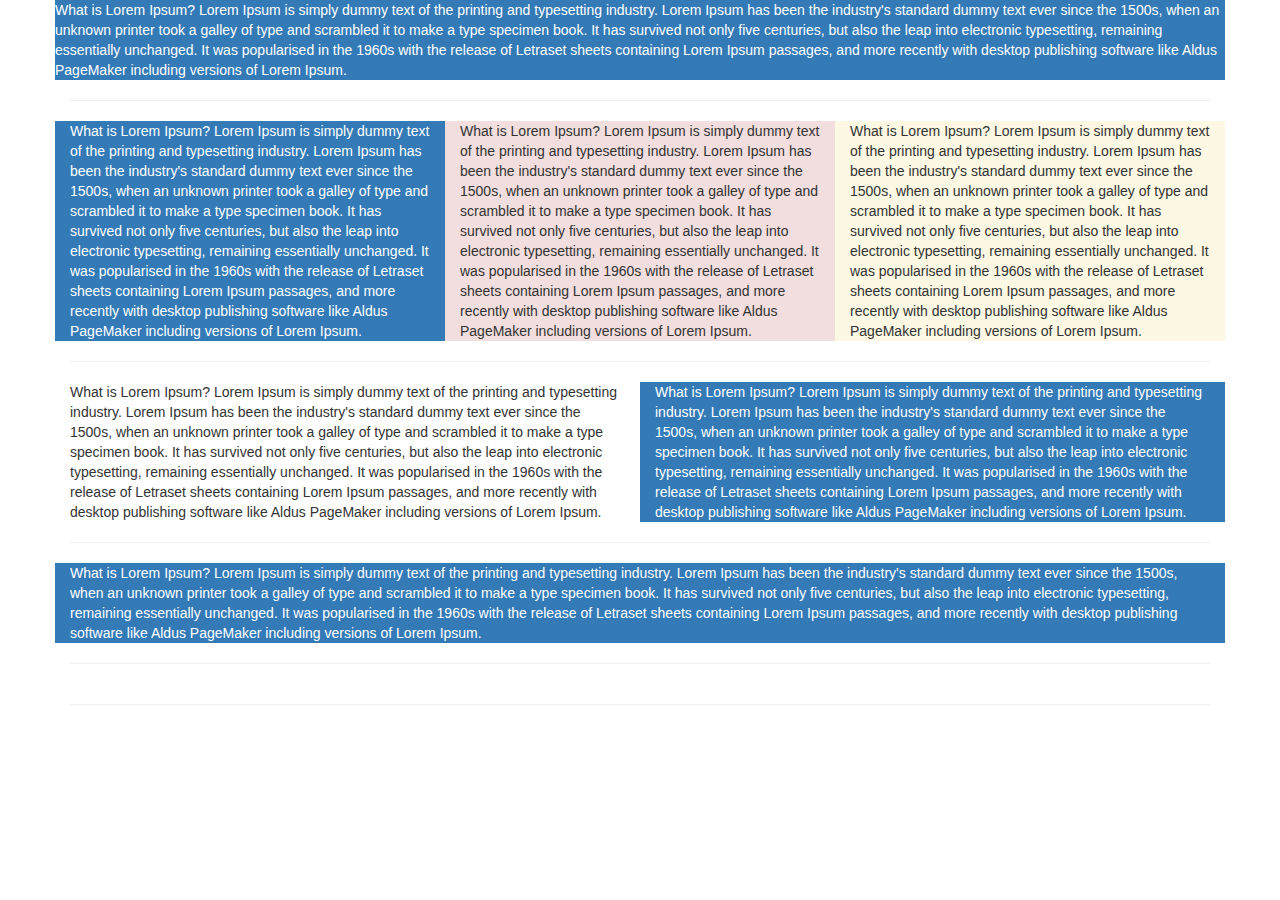
<file: bootstrap03..html>
<!doctype html>

<html>

<head>

    <title>My Bootstrap Page</title>


    <!-- Latest compiled and minified CSS -->
    <link rel="stylesheet" href="https://maxcdn.bootstrapcdn.com/bootstrap/3.3.7/css/bootstrap.min.css">

    <!-- jQuery library -->
    <script src="https://ajax.googleapis.com/ajax/libs/jquery/3.3.1/jquery.min.js"></script>

    <!-- Latest compiled JavaScript -->
    <script src="https://maxcdn.bootstrapcdn.com/bootstrap/3.3.7/js/bootstrap.min.js"></script>


</head>

<body>
    <div class="container">
        <!--!ROW 1-->
        <div class="row">
            <div class="bg-primary">
                What is Lorem Ipsum? Lorem Ipsum is simply dummy text of the printing and typesetting industry. Lorem Ipsum has been the
                industry's standard dummy text ever since the 1500s, when an unknown printer took a galley of type and scrambled
                it to make a type specimen book. It has survived not only five centuries, but also the leap into electronic
                typesetting, remaining essentially unchanged. It was popularised in the 1960s with the release of Letraset
                sheets containing Lorem Ipsum passages, and more recently with desktop publishing software like Aldus PageMaker
                including versions of Lorem Ipsum.
            </div>
        </div>

        <hr>

        <!--!ROW 2-->
        <div class="row">
            <div class="bg-primary col-md-4">
                What is Lorem Ipsum? Lorem Ipsum is simply dummy text of the printing and typesetting industry. Lorem Ipsum has been the
                industry's standard dummy text ever since the 1500s, when an unknown printer took a galley of type and scrambled
                it to make a type specimen book. It has survived not only five centuries, but also the leap into electronic
                typesetting, remaining essentially unchanged. It was popularised in the 1960s with the release of Letraset
                sheets containing Lorem Ipsum passages, and more recently with desktop publishing software like Aldus PageMaker
                including versions of Lorem Ipsum.
            </div>

            <div class="bg-danger col-md-4">
                What is Lorem Ipsum? Lorem Ipsum is simply dummy text of the printing and typesetting industry. Lorem Ipsum has been the
                industry's standard dummy text ever since the 1500s, when an unknown printer took a galley of type and scrambled
                it to make a type specimen book. It has survived not only five centuries, but also the leap into electronic
                typesetting, remaining essentially unchanged. It was popularised in the 1960s with the release of Letraset
                sheets containing Lorem Ipsum passages, and more recently with desktop publishing software like Aldus PageMaker
                including versions of Lorem Ipsum.
            </div>

            <div class="bg-warning col-md-4">
                What is Lorem Ipsum? Lorem Ipsum is simply dummy text of the printing and typesetting industry. Lorem Ipsum has been the
                industry's standard dummy text ever since the 1500s, when an unknown printer took a galley of type and scrambled
                it to make a type specimen book. It has survived not only five centuries, but also the leap into electronic
                typesetting, remaining essentially unchanged. It was popularised in the 1960s with the release of Letraset
                sheets containing Lorem Ipsum passages, and more recently with desktop publishing software like Aldus PageMaker
                including versions of Lorem Ipsum.
            </div>

        </div>

        <hr>

        <!--!ROW 3-->
        <div class="row">
            <div class="bg-dark col-md-6">
                What is Lorem Ipsum? Lorem Ipsum is simply dummy text of the printing and typesetting industry. Lorem Ipsum has been the
                industry's standard dummy text ever since the 1500s, when an unknown printer took a galley of type and scrambled
                it to make a type specimen book. It has survived not only five centuries, but also the leap into electronic
                typesetting, remaining essentially unchanged. It was popularised in the 1960s with the release of Letraset
                sheets containing Lorem Ipsum passages, and more recently with desktop publishing software like Aldus PageMaker
                including versions of Lorem Ipsum.
            </div>

            <div class="bg-primary col-md-6">
                What is Lorem Ipsum? Lorem Ipsum is simply dummy text of the printing and typesetting industry. Lorem Ipsum has been the
                industry's standard dummy text ever since the 1500s, when an unknown printer took a galley of type and scrambled
                it to make a type specimen book. It has survived not only five centuries, but also the leap into electronic
                typesetting, remaining essentially unchanged. It was popularised in the 1960s with the release of Letraset
                sheets containing Lorem Ipsum passages, and more recently with desktop publishing software like Aldus PageMaker
                including versions of Lorem Ipsum.
            </div>
        </div>

        <hr>

        <!--!ROW 4-->
        <div class="row">
            <div class="bg-primary col-md-12">
                What is Lorem Ipsum? Lorem Ipsum is simply dummy text of the printing and typesetting industry. Lorem Ipsum has been the
                industry's standard dummy text ever since the 1500s, when an unknown printer took a galley of type and scrambled
                it to make a type specimen book. It has survived not only five centuries, but also the leap into electronic
                typesetting, remaining essentially unchanged. It was popularised in the 1960s with the release of Letraset
                sheets containing Lorem Ipsum passages, and more recently with desktop publishing software like Aldus PageMaker
                including versions of Lorem Ipsum.
            </div>

        </div>

        <hr>

        <!--!ROW 5-->
        <div class="row">

        </div>

        <hr>

        <!--!ROW 6-->
        <div class="row">

        </div>

    </div>
</file>
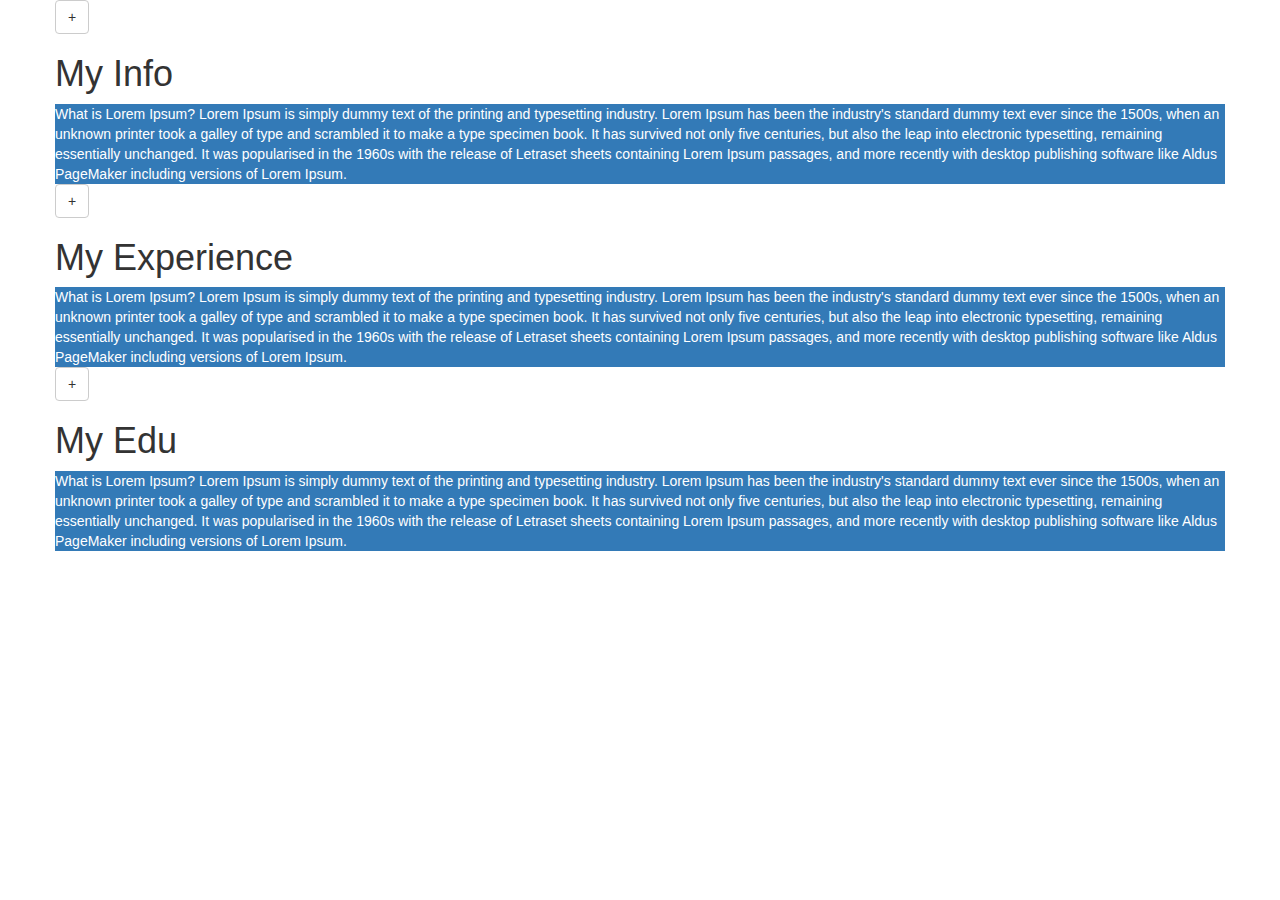
<file: bootstrap04.html>
<!doctype html>

<html>

<head>

    <title>My Bootstrap Page</title>


    <!-- Latest compiled and minified CSS -->
    <link rel="stylesheet" href="https://maxcdn.bootstrapcdn.com/bootstrap/3.3.7/css/bootstrap.min.css">

    <!-- jQuery library -->
    <script src="https://ajax.googleapis.com/ajax/libs/jquery/3.3.1/jquery.min.js"></script>

    <!-- Latest compiled JavaScript -->
    <script src="https://maxcdn.bootstrapcdn.com/bootstrap/3.3.7/js/bootstrap.min.js"></script>


</head>

<body>
    <div class="container">
        <!--!ROW 1-->
        <div class="row">
            
                <button class="btn btn-default" data-toggle="collapse" data-target="#myinfo">+</button>
                <h1>My Info</h1>

                <div id="myinfo">
                    <div class="bg-primary">
                        What is Lorem Ipsum? Lorem Ipsum is simply dummy text of the printing and typesetting industry. Lorem Ipsum has been the
                        industry's standard dummy text ever since the 1500s, when an unknown printer took a galley of type
                        and scrambled it to make a type specimen book. It has survived not only five centuries, but also
                        the leap into electronic typesetting, remaining essentially unchanged. It was popularised in the
                        1960s with the release of Letraset sheets containing Lorem Ipsum passages, and more recently with
                        desktop publishing software like Aldus PageMaker including versions of Lorem Ipsum.
                    </div>
                </div>
            

        </div>
    </div>

    <div class="container">
        <!--!ROW 1-->
        <div class="row">
            <div>
                <button class="btn btn-default" data-toggle="collapse" data-target="#myExp">+</button>
                <h1>My Experience</h1>

                <div id="myExp">
                    <div class="bg-primary">
                        What is Lorem Ipsum? Lorem Ipsum is simply dummy text of the printing and typesetting industry. Lorem Ipsum has been the
                        industry's standard dummy text ever since the 1500s, when an unknown printer took a galley of type
                        and scrambled it to make a type specimen book. It has survived not only five centuries, but also
                        the leap into electronic typesetting, remaining essentially unchanged. It was popularised in the
                        1960s with the release of Letraset sheets containing Lorem Ipsum passages, and more recently with
                        desktop publishing software like Aldus PageMaker including versions of Lorem Ipsum.
                    </div>
                </div>
            </div>

        </div>
    </div>

    <div class="container">
            <!--!ROW 1-->
            <div class="row">
                <div>
                    <button class="btn btn-default" data-toggle="collapse" data-target="#myEdu">+</button>
                    <h1>My Edu</h1>
    
                    <div id="myEdu">
                        <div class="bg-primary">
                            What is Lorem Ipsum? Lorem Ipsum is simply dummy text of the printing and typesetting industry. Lorem Ipsum has been the
                            industry's standard dummy text ever since the 1500s, when an unknown printer took a galley of type
                            and scrambled it to make a type specimen book. It has survived not only five centuries, but also
                            the leap into electronic typesetting, remaining essentially unchanged. It was popularised in the
                            1960s with the release of Letraset sheets containing Lorem Ipsum passages, and more recently with
                            desktop publishing software like Aldus PageMaker including versions of Lorem Ipsum.
                        </div>
                    </div>
                </div>
    
            </div>
        </div>

</body>

</html>
</file>
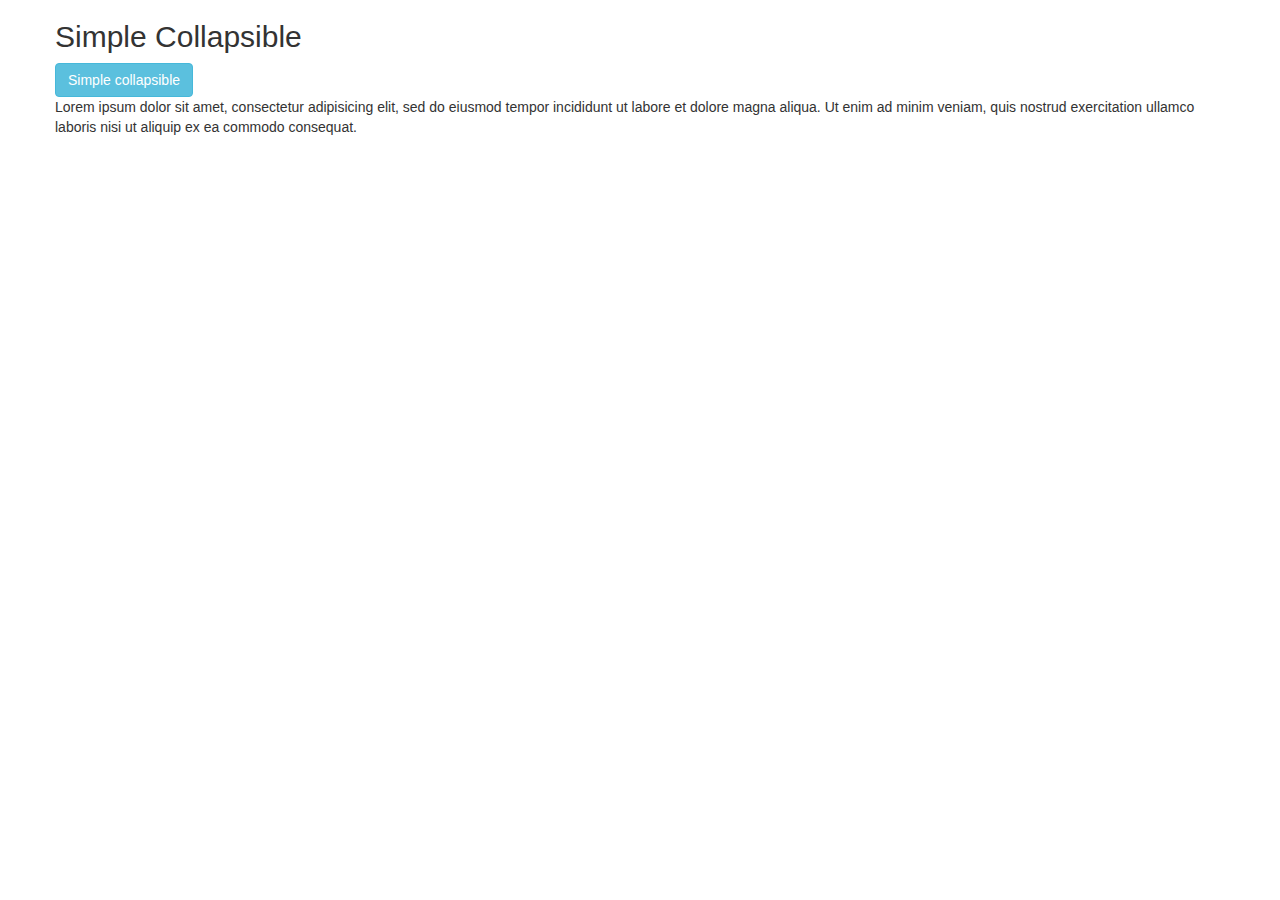
<file: bootstrap05.html>
<!DOCTYPE html>
<html>

<head>
    <meta name="viewport" content="width=device-width, initial-scale=1">
    <link rel="stylesheet" href="https://maxcdn.bootstrapcdn.com/bootstrap/3.3.7/css/bootstrap.min.css">
    <script src="https://ajax.googleapis.com/ajax/libs/jquery/3.3.1/jquery.min.js"></script>
    <script src="https://maxcdn.bootstrapcdn.com/bootstrap/3.3.7/js/bootstrap.min.js"></script>
</head>

<body>

    <div class="container">
        <div class="row">
            <div>
                <h2>Simple Collapsible</h2>
                <button type="button" class="btn btn-info" data-toggle="collapse" data-target="#demo">Simple collapsible</button>
                <div id="demo" class="collapse in">
                    Lorem ipsum dolor sit amet, consectetur adipisicing elit, sed do eiusmod tempor incididunt ut labore et dolore magna aliqua.
                    Ut enim ad minim veniam, quis nostrud exercitation ullamco laboris nisi ut aliquip ex ea commodo consequat.
                </div>
            </div>
        </div>

    </div>

</body>

</html>
</file>
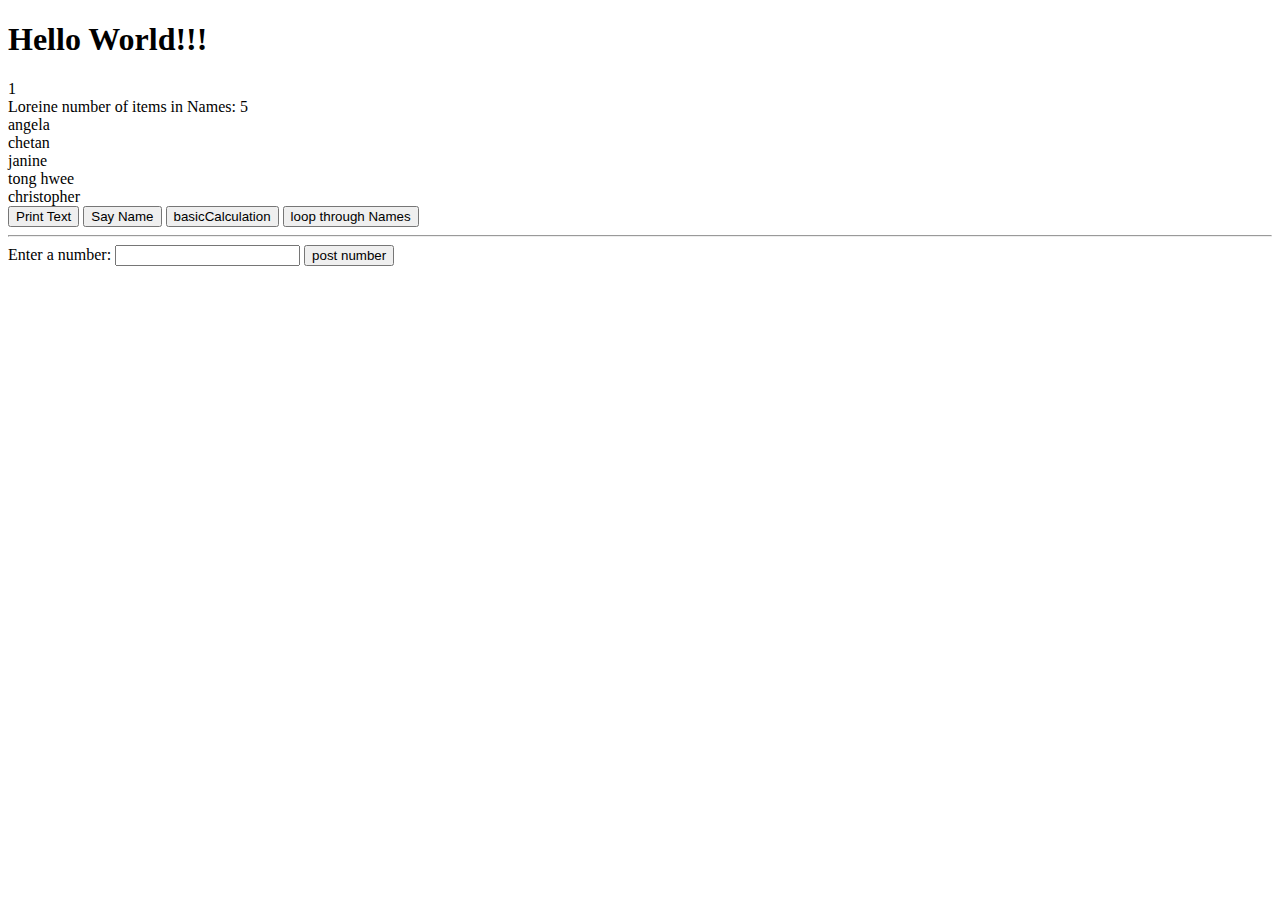
<file: javascript01.html>
<!DOCTYPE html>

<html lang=en>

<head>
    <title> My First JS Lesson</title>

    <script language="javascript" type="text/javascript">
        //all our JS code here

        //memory location
        //global var
        var number = 1;
        var name = "Loreine";
        var linebreak = "<br/>";
        var names = ["angela", "chetan", "janine", "tong hwee", "christopher"];

        //functions
        function writeHTML() {
            document.writeln("<h1>Hello World!!!</h1>");
            document.writeln(number);
            document.write("<br>");
            document.writeln(name);

        }

        function sayNAME() {
            //local var
            var name = "Eddie";

            //alert function is a pop-up message
            alert(this.name);
        }

        function basicCalculation() {
            var num1 = 5;
            var num2 = 2;

            document.write("5*2=" + (num1 * num2) + linebreak);
            document.write("5/2=" + (num1 / num2) + linebreak);
            document.write("5+2=" + (num1 + num2) + linebreak);
            document.write("5-2=" + (num1 - num2) + linebreak);
            document.write("5%2=" + (num1 % num2) + linebreak);

        }

        function processNumber() {
            var number = document.getElementById("num").value;
            var RHS = 50;

            //alert(number);
            //comparisons
            if ((number >= 90) && (number <= 100)) {
                alert("Distinction");

            } else if ((number > 80) && (number < 90)) {
                alert("A");
            } else if (number > RHS) {
                alert("Pass");
            } else {
                alert("Border Line Pass!");
            }

        }

        function processNames() {
            document.writeln("number of items in Names: " + names.length + linebreak);

            var count = 0;
            while (count < names.length) { //start of whlie loop

                document.writeln(names[count] + linebreak);
                //console.log(names[count]);
                //increment the count by  1 and if true, increment again
                count++; //count  + 1
            } //end of while loop
        }
    
    writeHTML();
    processNames();
    </script>

</head>

<body>
    <input type="button" value="Print Text" onclick="writeHTML()" />
    <input type="button" value="Say Name" onclick="sayNAME()" />
    <input type="button" value="basicCalculation" onclick="basicCalculation()" />
    <input type="button" value="loop through Names" onclick="processNames()" />

    <hr> Enter a number:
    <input type="number" id="num" />
    <input type="button" value="post number" onclick="processNumber()" />


</body>

</html>
</file>
